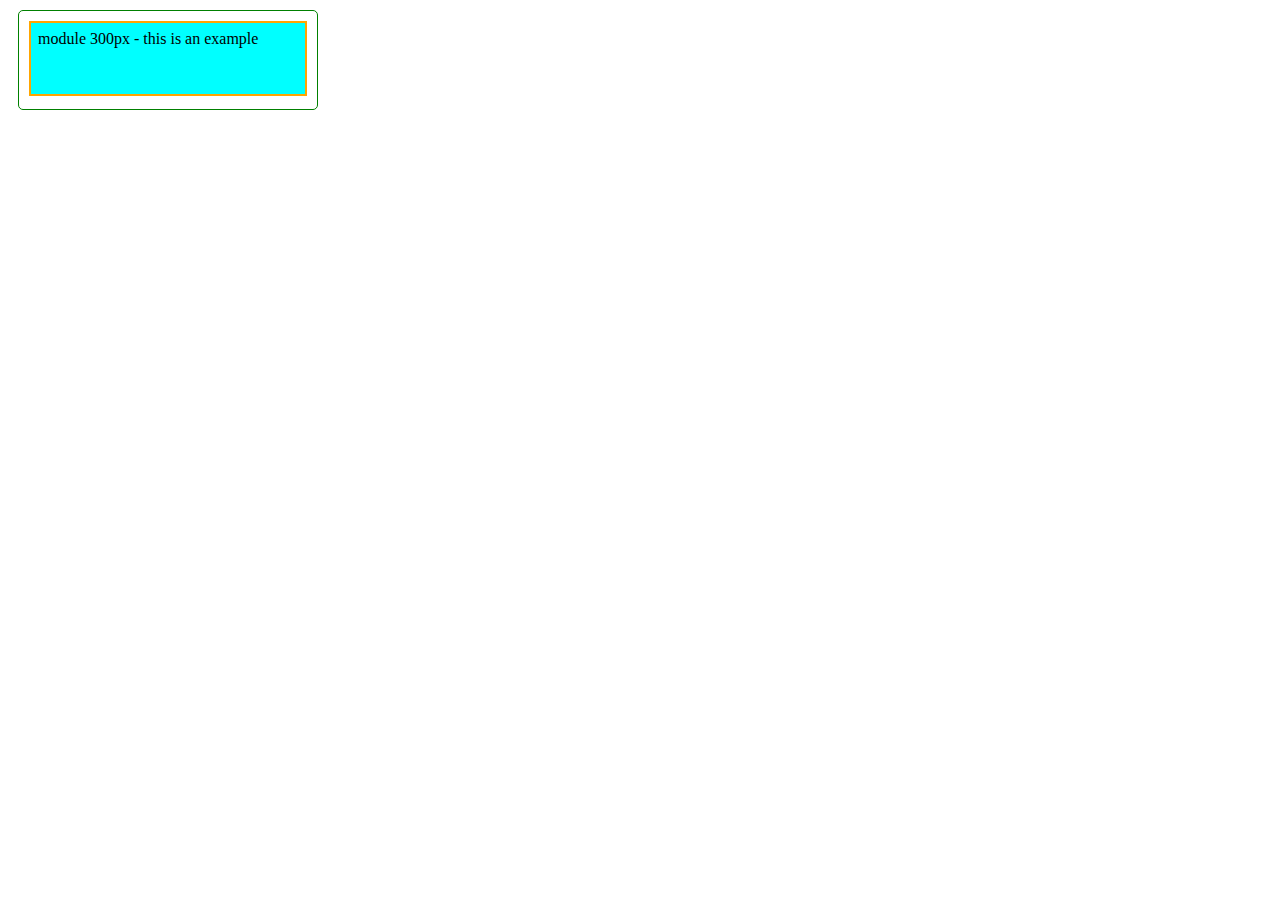
<file: flex/index.html>
<!DOCTYPE html>
<html lang="en">
<head>
    <meta charset="UTF-8">
    <meta name="viewport" content="width=device-width, initial-scale=1.0">
    <title>Css Flex Box</title>
    <link rel="stylesheet" href="style.css">
</head>
<body>
  
    <div>
        <header>module 300px - this is an example</header>
      </div>
      
      <!-- <div class="module">
        <header>module 300px w/ content-box</header>
      </div> -->
</body>
</html>
</file>
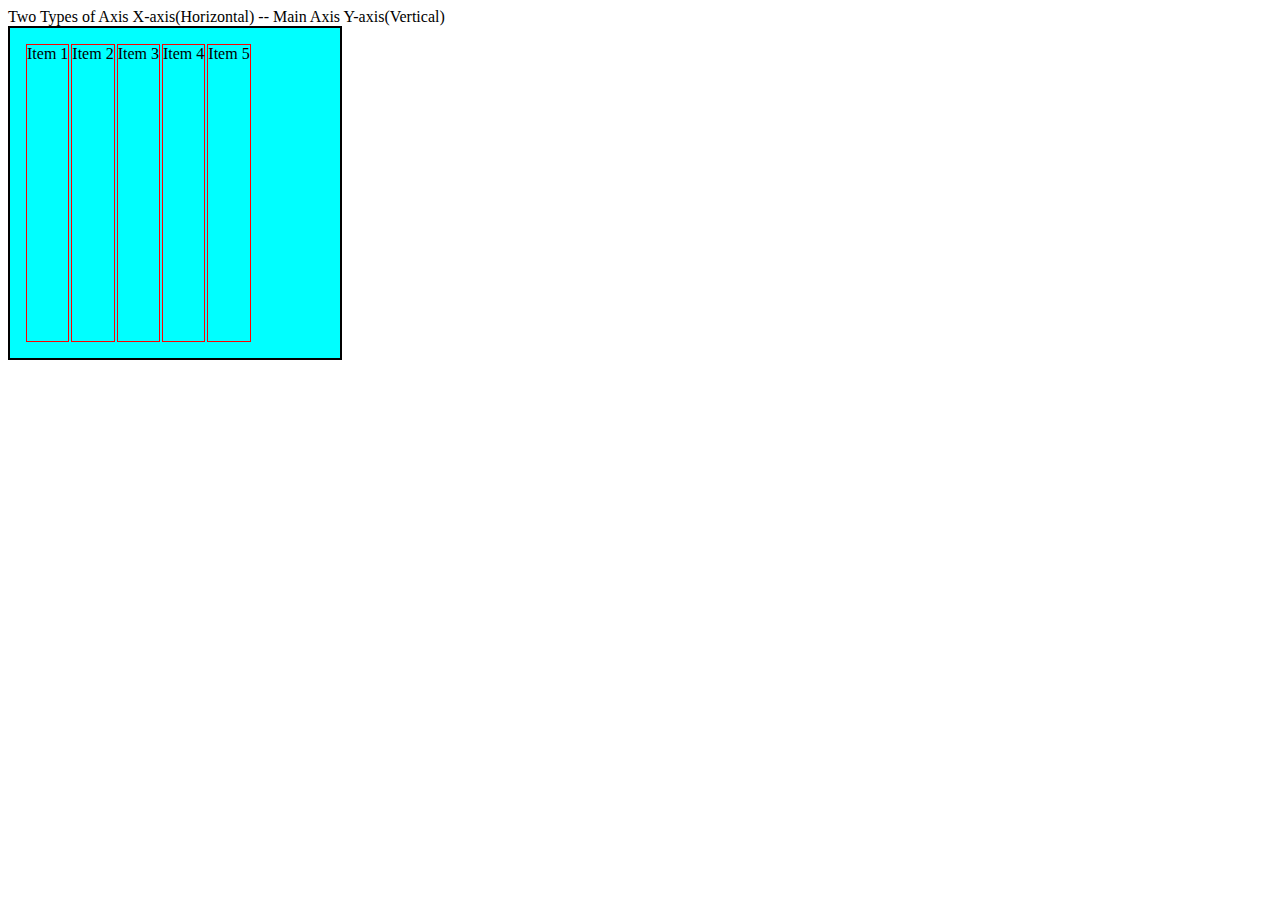
<file: flexbox/index.html>
<!DOCTYPE html>
<html lang="en">
<head>
    <meta charset="UTF-8">
    <meta name="viewport" content="width=device-width, initial-scale=1.0">
    <title>Flex Box</title>
    <style>
        .flex-container{
            display: flex;
            width: 300px;
            height: 300px;
            background-color: aqua;
            border: 2px solid black;
            padding: 15px;
            flex-direction:row;
        }
        .flex-container div{
            border: 1px solid red;
            margin: 1px;
        }
    </style>
</head>
<body>
    Two Types of Axis 
     X-axis(Horizontal) -- Main Axis
     Y-axis(Vertical)

     <div class="flex-container">
            <div>
                Item 1
            </div>
            <div>
                Item 2
            </div>
            <div>
                Item 3
            </div>
            <div>
                Item 4
            </div>
            <div>
                Item 5
            </div>
     </div>
</body>
</html>
</file>
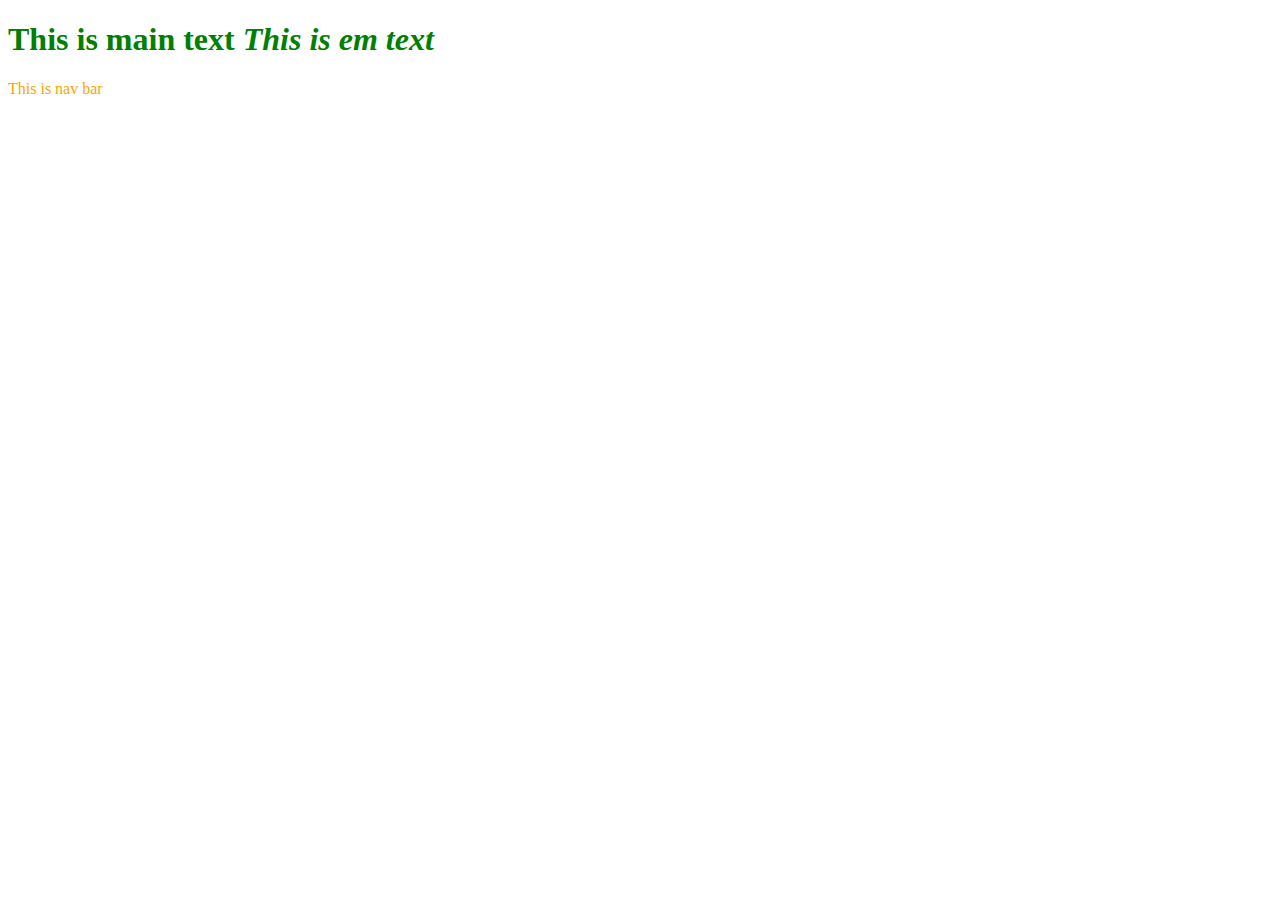
<file: inherit-inital/index.html>
<!DOCTYPE html>
<html lang="en">
<head>
    <meta charset="UTF-8">
    <meta name="viewport" content="width=device-width, initial-scale=1.0">
    <title>inherit vs inital</title>
    <link rel="stylesheet" href="style.css">
</head>
<body>
   <div>
        <h1>
            This is main text
            <em>
                This is em text
            </em>
        </h1>
        <nav>
            This is nav bar
        </nav>
   </div>
</body>
</html>
</file>
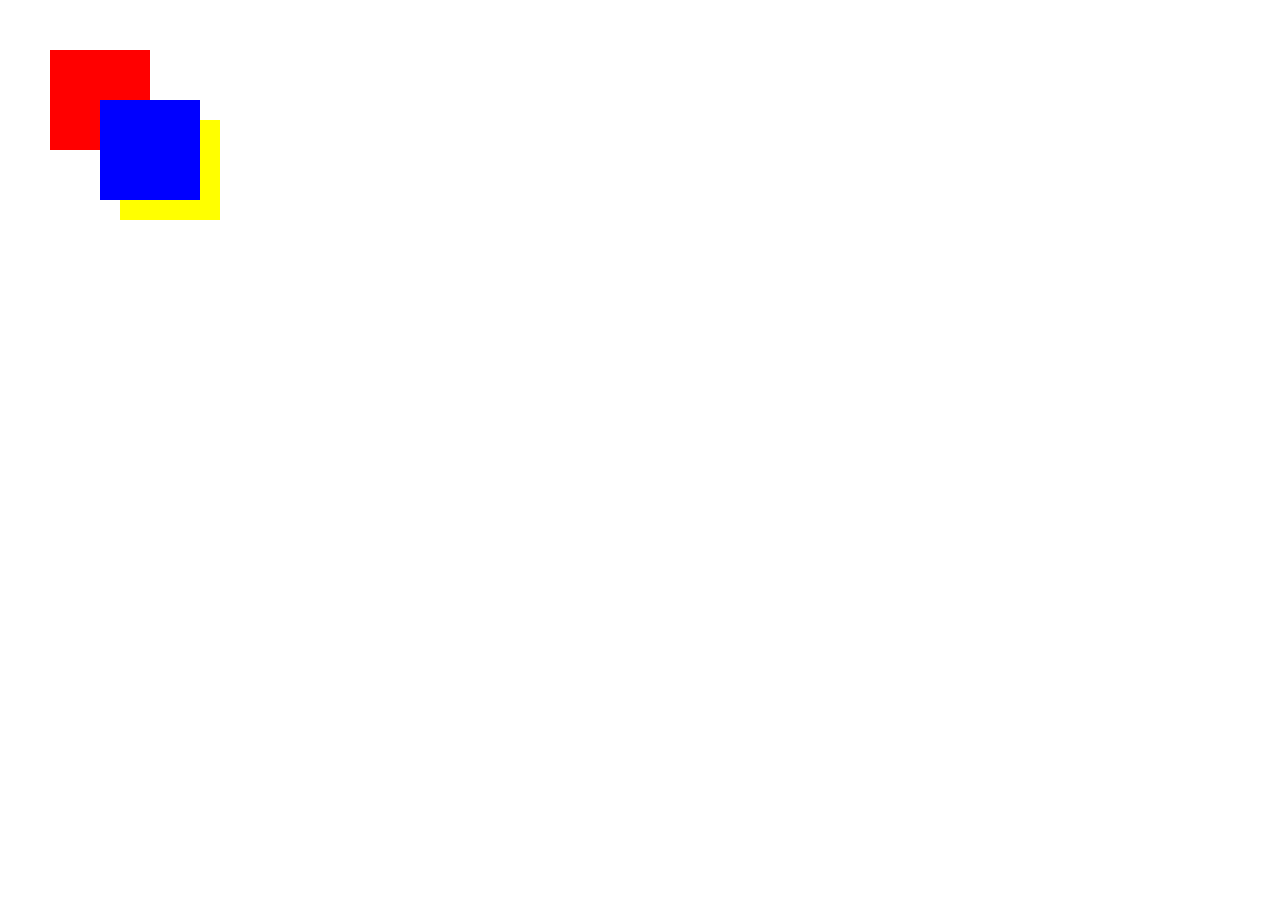
<file: position/index.html>
<!DOCTYPE html>
<html>
<head>
<style>
.box {
  width: 100px;
  height: 100px;
  position: absolute;
}

.red-box {
  background-color: red;
  left: 50px;
  top: 50px;
  z-index: 1;
}

.blue-box {
  background-color: blue;
  left: 100px;
  top: 100px;
  z-index: 3;
}
.yellow-box {
  background-color: yellow;
  left: 120px;
  top: 120px;
   z-index: 2;
}
</style>
</head>
<body>

<div class="box red-box"></div>
<div class="box blue-box"></div>
<div class="box yellow-box"></div>

</body>
</html>
</file>
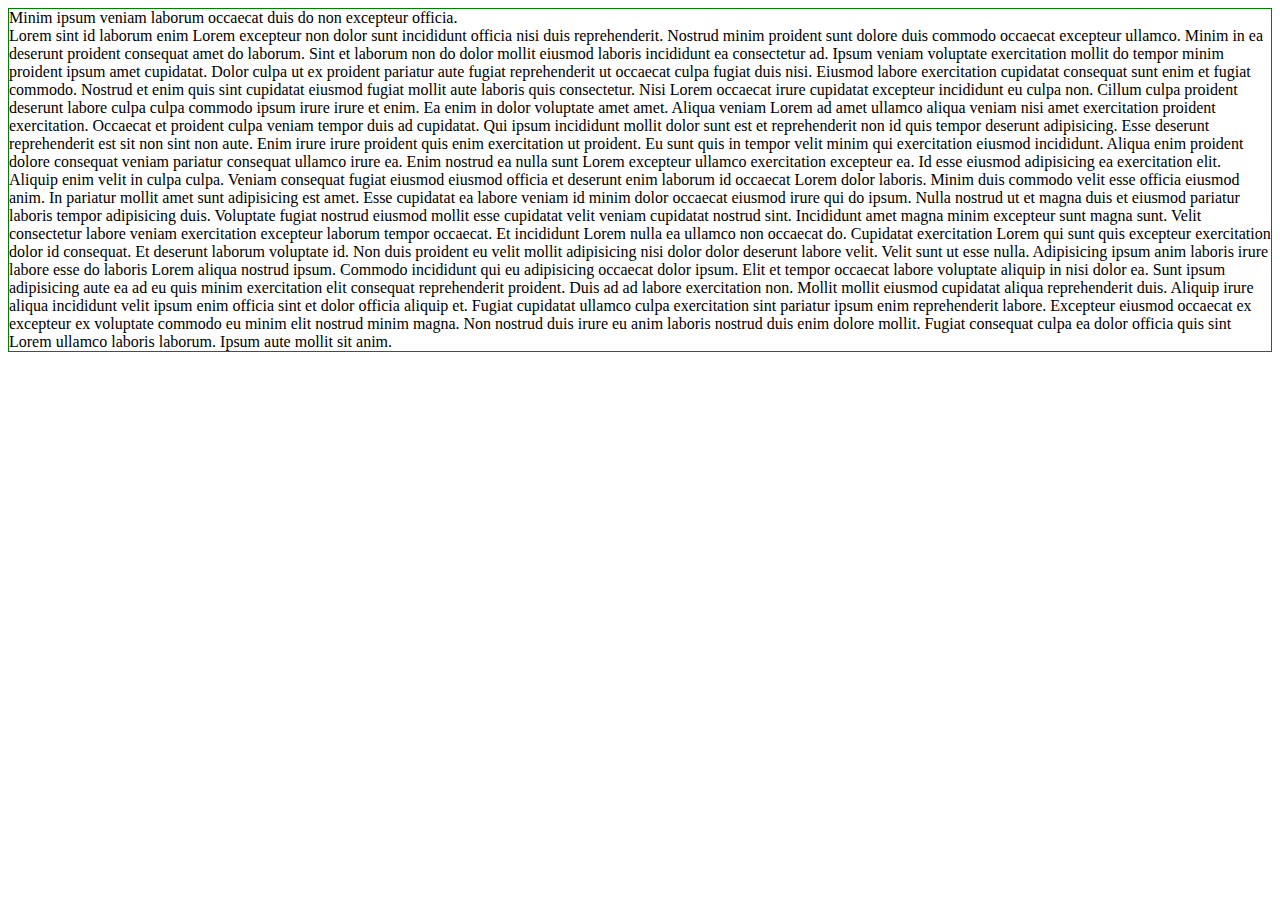
<file: width/index.html>
<!DOCTYPE html>
<html lang="en">
<head>
<meta charset="UTF-8">
<meta name="viewport" content="width=device-width, initial-scale=1.0">
<title>Parent Child Width Example</title>
<link rel="stylesheet" href="style.css">
</head>
<body>
<div class="parent-div">
  <div class="child-div">
    Minim ipsum veniam laborum occaecat duis do non excepteur officia.  
  </div>
  <div>
    Lorem sint id laborum enim Lorem excepteur non dolor sunt incididunt officia nisi duis reprehenderit. Nostrud minim proident sunt dolore duis commodo occaecat excepteur ullamco. Minim in ea deserunt proident consequat amet do laborum. Sint et laborum non do dolor mollit eiusmod laboris incididunt ea consectetur ad. Ipsum veniam voluptate exercitation mollit do tempor minim proident ipsum amet cupidatat. Dolor culpa ut ex proident pariatur aute fugiat reprehenderit ut occaecat culpa fugiat duis nisi. Eiusmod labore exercitation cupidatat consequat sunt enim et fugiat commodo.

Nostrud et enim quis sint cupidatat eiusmod fugiat mollit aute laboris quis consectetur. Nisi Lorem occaecat irure cupidatat excepteur incididunt eu culpa non. Cillum culpa proident deserunt labore culpa culpa commodo ipsum irure irure et enim. Ea enim in dolor voluptate amet amet. Aliqua veniam Lorem ad amet ullamco aliqua veniam nisi amet exercitation proident exercitation.

Occaecat et proident culpa veniam tempor duis ad cupidatat. Qui ipsum incididunt mollit dolor sunt est et reprehenderit non id quis tempor deserunt adipisicing. Esse deserunt reprehenderit est sit non sint non aute. Enim irure irure proident quis enim exercitation ut proident.

Eu sunt quis in tempor velit minim qui exercitation eiusmod incididunt. Aliqua enim proident dolore consequat veniam pariatur consequat ullamco irure ea. Enim nostrud ea nulla sunt Lorem excepteur ullamco exercitation excepteur ea. Id esse eiusmod adipisicing ea exercitation elit. Aliquip enim velit in culpa culpa. Veniam consequat fugiat eiusmod eiusmod officia et deserunt enim laborum id occaecat Lorem dolor laboris. Minim duis commodo velit esse officia eiusmod anim.

In pariatur mollit amet sunt adipisicing est amet. Esse cupidatat ea labore veniam id minim dolor occaecat eiusmod irure qui do ipsum. Nulla nostrud ut et magna duis et eiusmod pariatur laboris tempor adipisicing duis. Voluptate fugiat nostrud eiusmod mollit esse cupidatat velit veniam cupidatat nostrud sint. Incididunt amet magna minim excepteur sunt magna sunt. Velit consectetur labore veniam exercitation excepteur laborum tempor occaecat. Et incididunt Lorem nulla ea ullamco non occaecat do.

Cupidatat exercitation Lorem qui sunt quis excepteur exercitation dolor id consequat. Et deserunt laborum voluptate id. Non duis proident eu velit mollit adipisicing nisi dolor dolor deserunt labore velit. Velit sunt ut esse nulla.

Adipisicing ipsum anim laboris irure labore esse do laboris Lorem aliqua nostrud ipsum. Commodo incididunt qui eu adipisicing occaecat dolor ipsum. Elit et tempor occaecat labore voluptate aliquip in nisi dolor ea. Sunt ipsum adipisicing aute ea ad eu quis minim exercitation elit consequat reprehenderit proident. Duis ad ad labore exercitation non.

Mollit mollit eiusmod cupidatat aliqua reprehenderit duis. Aliquip irure aliqua incididunt velit ipsum enim officia sint et dolor officia aliquip et. Fugiat cupidatat ullamco culpa exercitation sint pariatur ipsum enim reprehenderit labore.

Excepteur eiusmod occaecat ex excepteur ex voluptate commodo eu minim elit nostrud minim magna. Non nostrud duis irure eu anim laboris nostrud duis enim dolore mollit. Fugiat consequat culpa ea dolor officia quis sint Lorem ullamco laboris laborum. Ipsum aute mollit sit anim.
  </div>
</div>
</body>
</html>
</file>
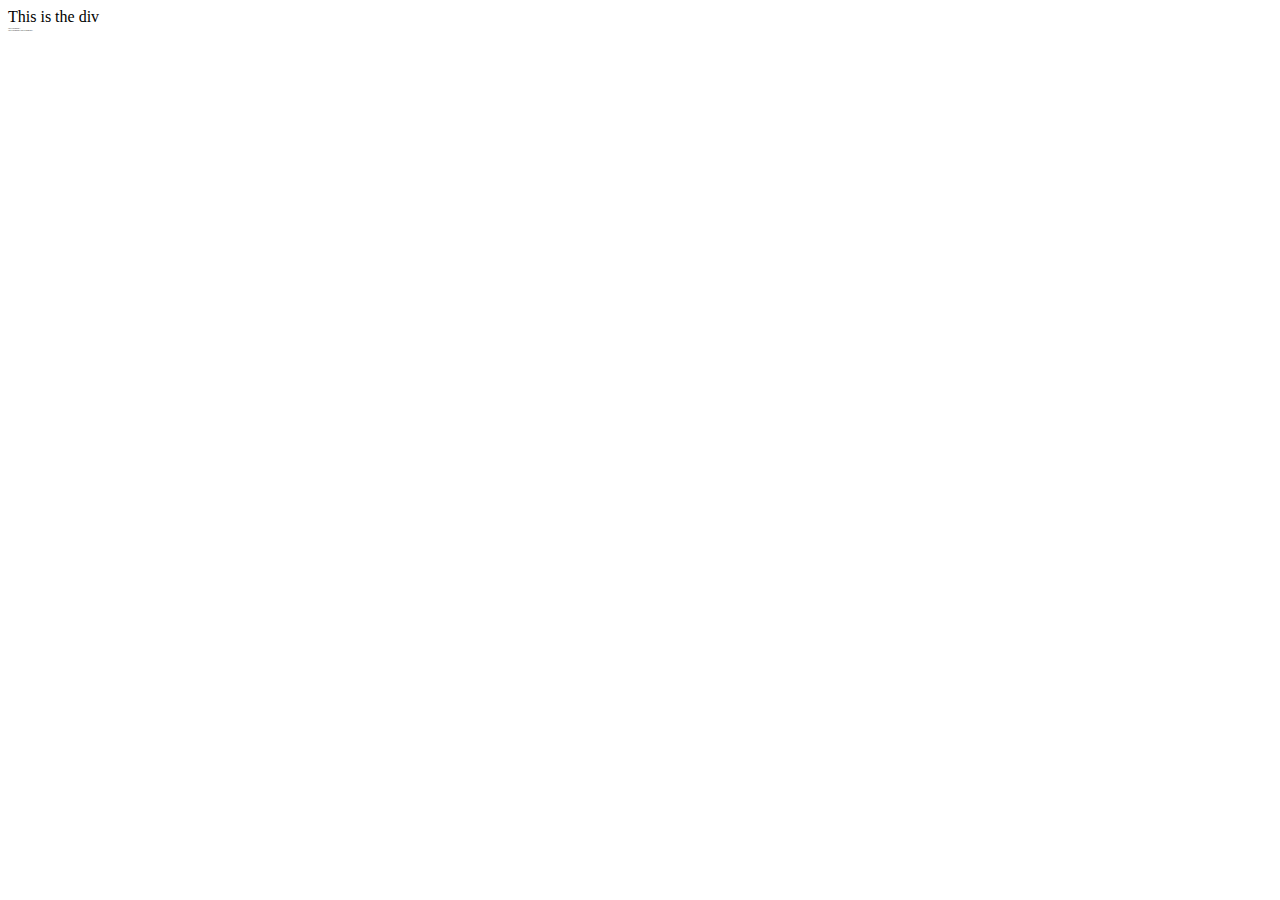
<file: em.html>
<!DOCTYPE html>
<html lang="en">
<head>
    <meta charset="UTF-8">
    <meta name="viewport" content="width=device-width, initial-scale=1.0">
    <title>Document</title>
    <style>

        .parent{
            font-size: 16px;
        }
        p{
            font-size: 0.1em;
        }
        @media only screen and (max-width: 768px) {
            .parent{
            font-size: 12px;
        }

        }

    </style>
</head>
<body>
    <div class="parent">
        This is the div 
        <p>
            This is paragraph 1
        </p>
        <p>
            This is paragraph 2 
            <span>
                This is paragraph 3 
            </span>
        </p>
    </div>
</body>
</html>
</file>
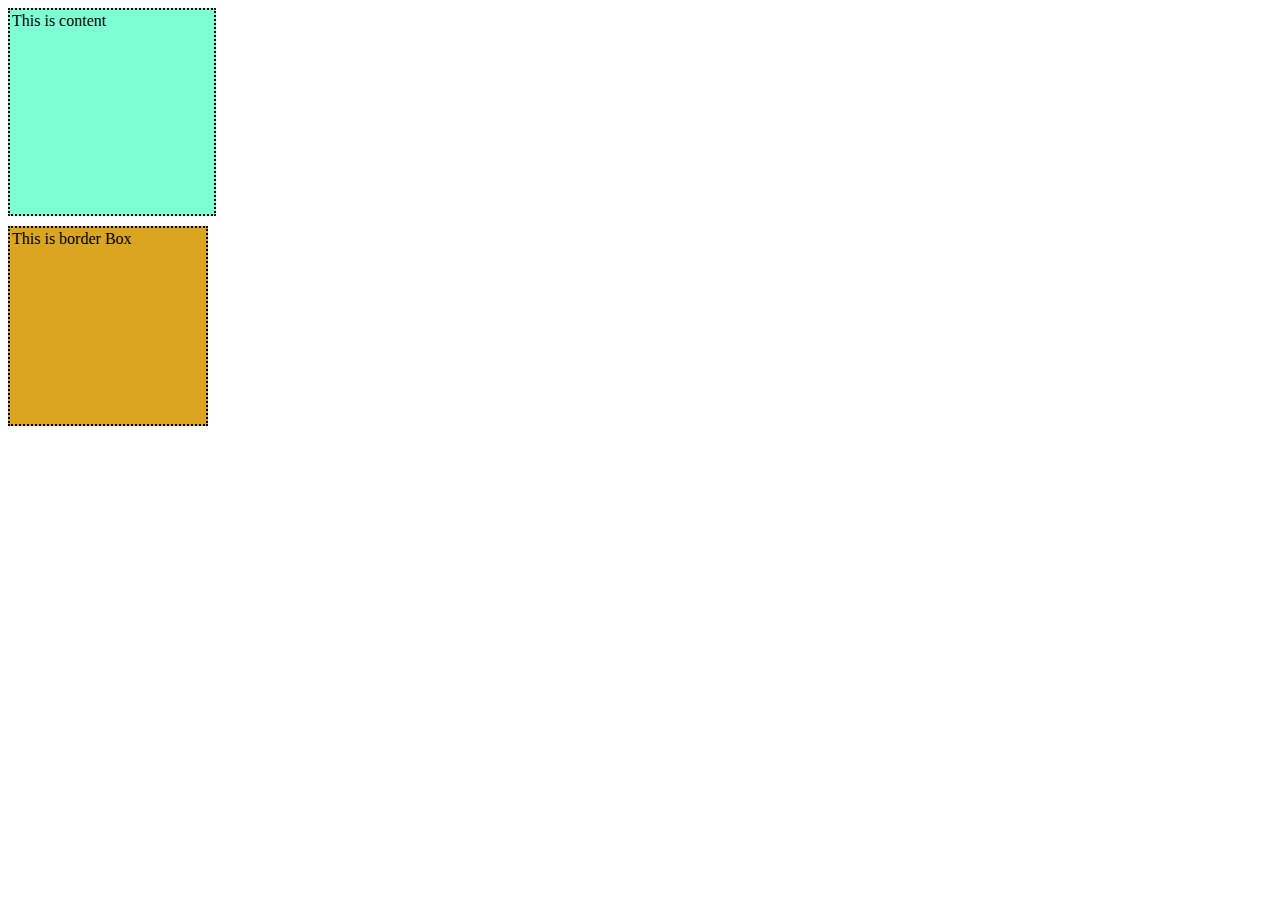
<file: boxModel/boxSizing.html>
<!DOCTYPE html>
<html lang="en">

<head>
    <meta charset="UTF-8">
    <meta name="viewport" content="width=device-width, initial-scale=1.0">
    <title>Document</title>
   <link rel="stylesheet" href="style.css">
</head>

<body>
    <div class="boz-contentblock">
        This is content
    </div>
    <div class="boz-borderbox">
        This is border Box
    </div>
<!--

    <div class="box">
        This is the Box
    </div>
    https://css-tricks.com/inheriting-box-sizing-probably-slightly-better-best-practice/
    <div class="content-box">
        <p class="test"> Test</p>
    </div>
    <br/>
    <div class="border-box">Border box</div>
-->
</body>

</html>
</file>
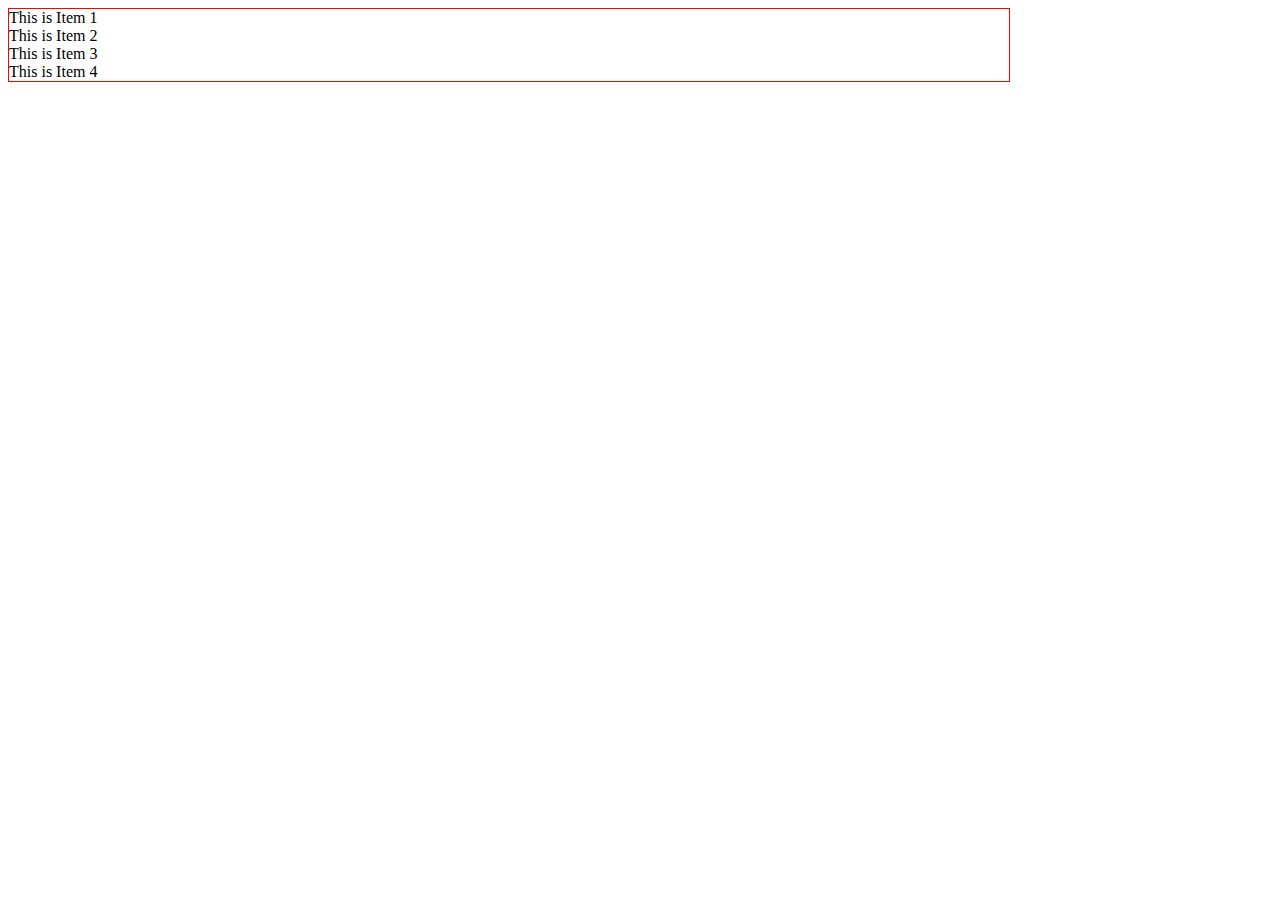
<file: flexbox/flexbasis-shrink-grow.html>
<!DOCTYPE html>
<html lang="en">
<head>
    <meta charset="UTF-8">
    <meta name="viewport" content="width=device-width, initial-scale=1.0">
    <title>Flexbox shrink, basis and Grow</title>
    <style>
        .container{
            width: 1000px;
            display: flex;
            border: 1px solid red;
            flex-direction: column;
        
        }
        .item{
        
        }
    </style>
</head>
<body>
    
    <div class="container">
        <div class="item small">
            This is Item 1
        </div>
        <div class="item big">
            This is Item 2
        </div>
        <div class="item small">
            This is Item 3
        </div>
        <div class="item big">
            This is Item 4
        </div>
    </div>
</body>
</html>
</file>
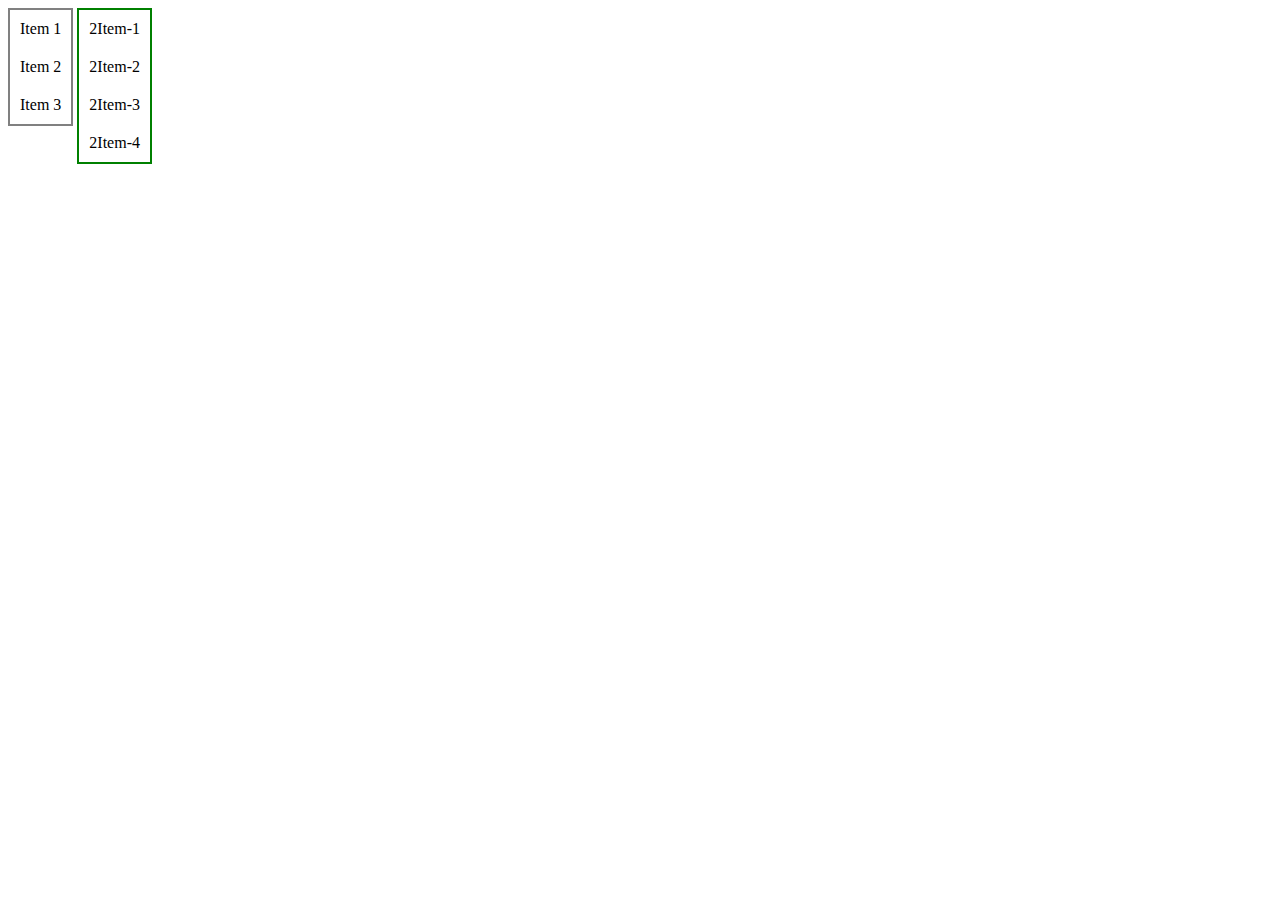
<file: flexbox/inlineflex-vs-blockflex.html>
<!DOCTYPE html>
<html lang="en">
<head>
    <meta charset="UTF-8">
    <meta name="viewport" content="width=device-width, initial-scale=1.0">
    <title>Document</title>
    <style>
        .container-1 {
  display: inline-flex;
  justify-content: center; /* Center items horizontally */
  align-items: center;     /* Center items vertically */
  border: 1px solid grey;
  flex-direction: column;     
  border: 2px solid grey; 
      
}


.item {
  margin: 10px; /* Add some space around items */
}

.container-2{
    display: inline-flex;
    border: 2px solid green;
    flex-direction: column;


}
    </style>
</head>
<body>
    <div class="container-1">
        <div class="item">Item 1</div>
        <div class="item">Item 2</div>
        <div class="item">Item 3</div>
      </div>
      <div class="container-2">
        <div class="item">2Item-1</div>
        <div class="item"> 2Item-2 </div>
        <div class="item"> 2Item-3 </div>
        <div class="item"> 2Item-4 </div>
      </div>
      
</body>
</html>
</file>
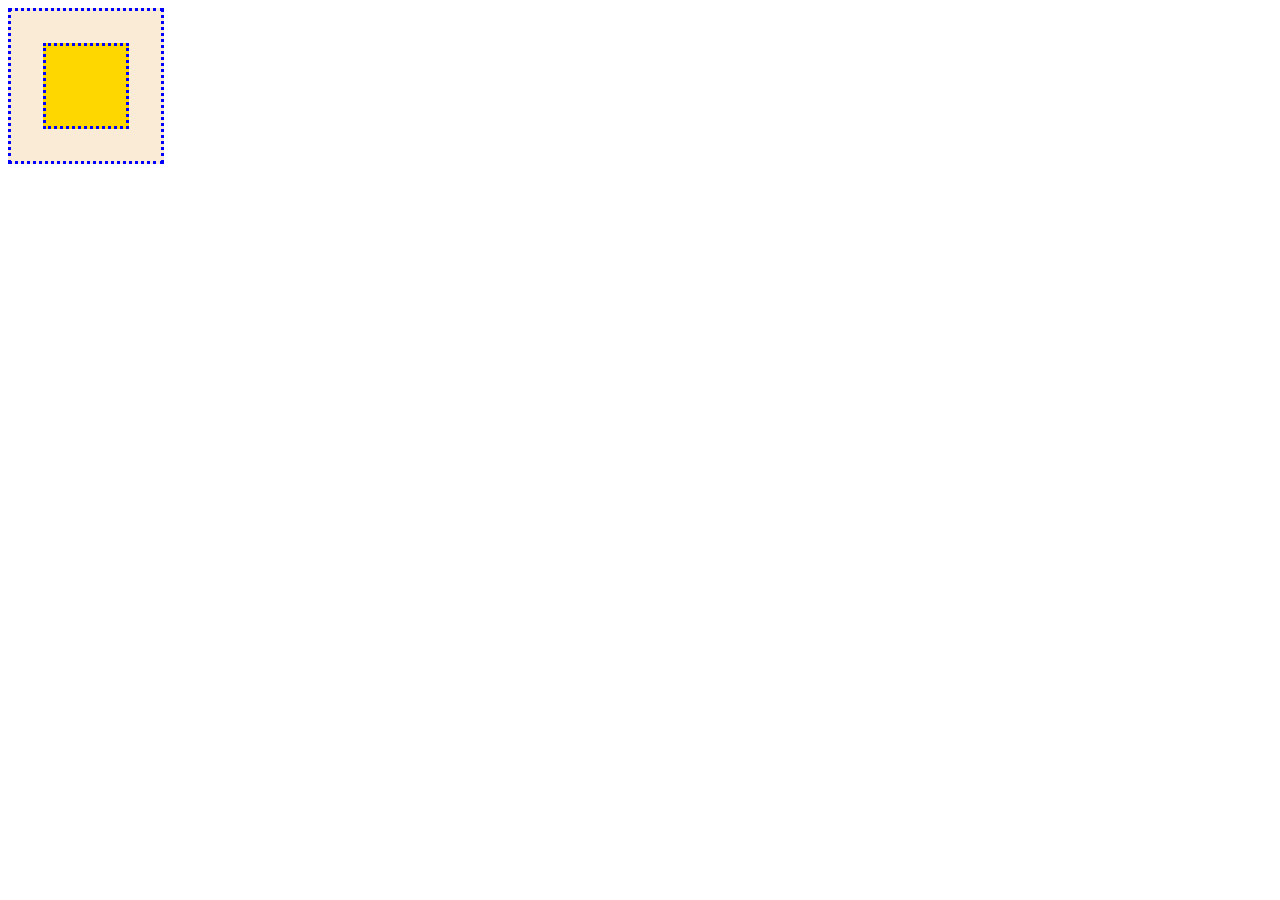
<file: position/box-inside-center.html>
<!DOCTYPE html>
<html lang="en">
<head>
    <meta charset="UTF-8">
    <meta name="viewport" content="width=device-width, initial-scale=1.0">
    <title>Box Inside box center </title>
    <style>
        .box{
            height: 150px;
            width: 150px;
            background-color: antiquewhite;
            border: 3px dotted blue;
        }
        .box-inside{
            height: 80px;
            width: 80px;
            background-color: gold;
            border: 3px dotted blue;
        }
        /* Method 2 
        .box-inside{
            position: absolute;
            left: 50%;
            top: 50%;
            transform: translate(-50%, -50%);
        }
        .box{
            position: relative;
        }

        /* Method 2 ends */

        /* Method 3 Starts */
        .box{
            position: relative;
        }
        .box-inside{
            left: 0;
            position: absolute;
            right: 0;
            top: 0;
            bottom: 0;
            margin: auto;
            
        }
        
    </style>
</head>
<body>
    <div class="box">
        <div class="box-inside">
        </div>
    </div>
</body>
</html>
</file>
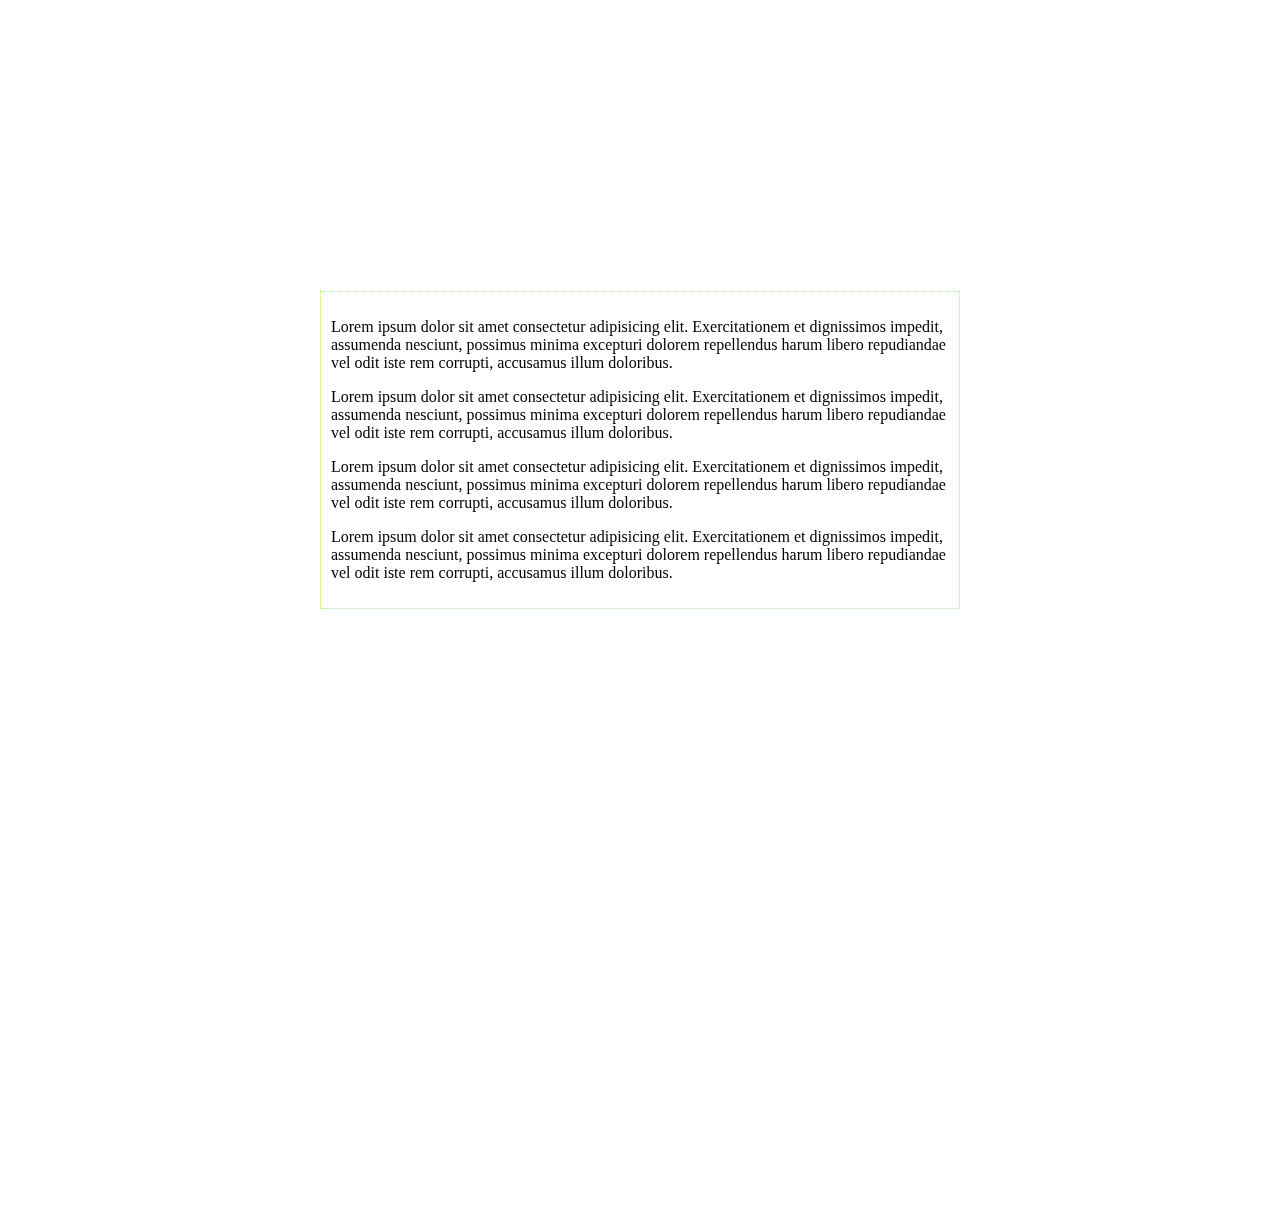
<file: position/ex2.html>
<!DOCTYPE html>
<html lang="en">
<head>
    <meta charset="UTF-8">
    <meta name="viewport" content="width=device-width, initial-scale=1.0">
    <title>Example 2</title>
    <style>
        html{
            box-sizing: border-box;
        }
        body{
            height: 1200px;
        }
        .modal-content{
            position: fixed;
            top: 50%;
            left: 50%;
            transform: translate(-50%, -50%); /* right axis and top axis */
            min-width: 300px;
            border: 1px dotted greenyellow;
            padding: 10px;
        }
        
    </style>
</head>
<body>
    <div class="modal-content">
        <p>Lorem ipsum dolor sit amet consectetur adipisicing elit. Exercitationem et dignissimos impedit, assumenda nesciunt, possimus minima excepturi dolorem repellendus harum libero repudiandae vel odit iste rem corrupti, accusamus illum doloribus.</p>
        <p>Lorem ipsum dolor sit amet consectetur adipisicing elit. Exercitationem et dignissimos impedit, assumenda nesciunt, possimus minima excepturi dolorem repellendus harum libero repudiandae vel odit iste rem corrupti, accusamus illum doloribus.</p>
        <p>Lorem ipsum dolor sit amet consectetur adipisicing elit. Exercitationem et dignissimos impedit, assumenda nesciunt, possimus minima excepturi dolorem repellendus harum libero repudiandae vel odit iste rem corrupti, accusamus illum doloribus.</p>
        <p>Lorem ipsum dolor sit amet consectetur adipisicing elit. Exercitationem et dignissimos impedit, assumenda nesciunt, possimus minima excepturi dolorem repellendus harum libero repudiandae vel odit iste rem corrupti, accusamus illum doloribus.</p>
    </div>
    
</body>
</html>
</file>
<file: flex/style.css>
html{
    box-sizing: border-box;
}
*, *:before, *:after{
    box-sizing: inherit;
}
#parent{
    width: 200px;
    height: 200px;
    background-color: antiquewhite;
    
}


div {
    width: 300px;
    height: 100px;
    padding: 10px;
  
    border-radius: 5px;
    border: 1px solid green;
    margin: 10px;
    /* box-shadow: 1px 1px 2px #444; */
  }
  div header {
    width: initial;
    height: 75px;
    background-color: aqua;
    margin: 0 0 10px 0;
    padding: 7px;
    border: 2px solid orange;
  }
  
  /* single colon for IE 8  
  div::before {
    content: "psuedo 150px";
    display: block;
    width: 150px;
    background: #eee;
    padding: 10px;
    border-radius: 4px;
  } 
  */
   
  /*
  .module {
    box-sizing: content-box;
  }

  */
  
  /* single colon for IE 8 
  .module:after {
    content: "pseudo 150px";
    display: block;
    width: 150px;
    padding: 10px;
  } */
</file>
<file: inherit-inital/style.css>
html{
    box-sizing: border-box;
    color: blueviolet;
   
}

*, *:after,*:before{
    box-sizing: inherit;
}

body{
  color: blue;
 
}
div{
    color: orange;
}
h1{
    color: green;
}
 nav{
    color: unset;
}
</file>
<file: width/style.css>
.parent-div{
  border: 1px solid green;
  min-width: 120px;
}
</file>
<file: boxModel/style.css>
/* html {
    box-sizing: border-box;
}
*, *:before, *:after {
    box-sizing: inherit;
  } */
  
  .box{
    width: 120px;
    padding: 2px;
    border: 2px dotted black;
    box-sizing: border-box;
  }
div {
    width: 160px;
    height: 80px;
    padding: 8px;
    border: 8px solid red;
    background: yellow;
}

.content-box {
    box-sizing: content-box;
    /* Total width: 160px + (2 * 20px) + (2 * 8px) = 216px
       Total height: 80px + (2 * 20px) + (2 * 8px) = 136px
       Content box width: 160px
       Content box height: 80px */
}

.border-box {
    box-sizing: border-box;
    /* Total width: 160px
       Total height: 80px
       Content box width: 160px - (2 * 8px) - (2 * 8px) = 104px
       Content box height: 80px - (2 * 8px) - (2 * 8px) = 24px */
}
.test{
    height: 50px;
    width: 80px;
    background-color: blue;
    padding: 2px;
    border: 3px solid green;
    
}

.boz-contentblock{
    width: 200px;
    height: 200px;
    background-color: aquamarine;
    border: 2px dotted black;
    margin-bottom: 10px;
    box-sizing: content-box; /* default content-box */
    padding: 2px;
}
.boz-borderbox{
    width: 200px;
    height: 200px;
    background-color: goldenrod;
    border: 2px dotted black;
    box-sizing: border-box;
    padding: 2px;
}
</file>
